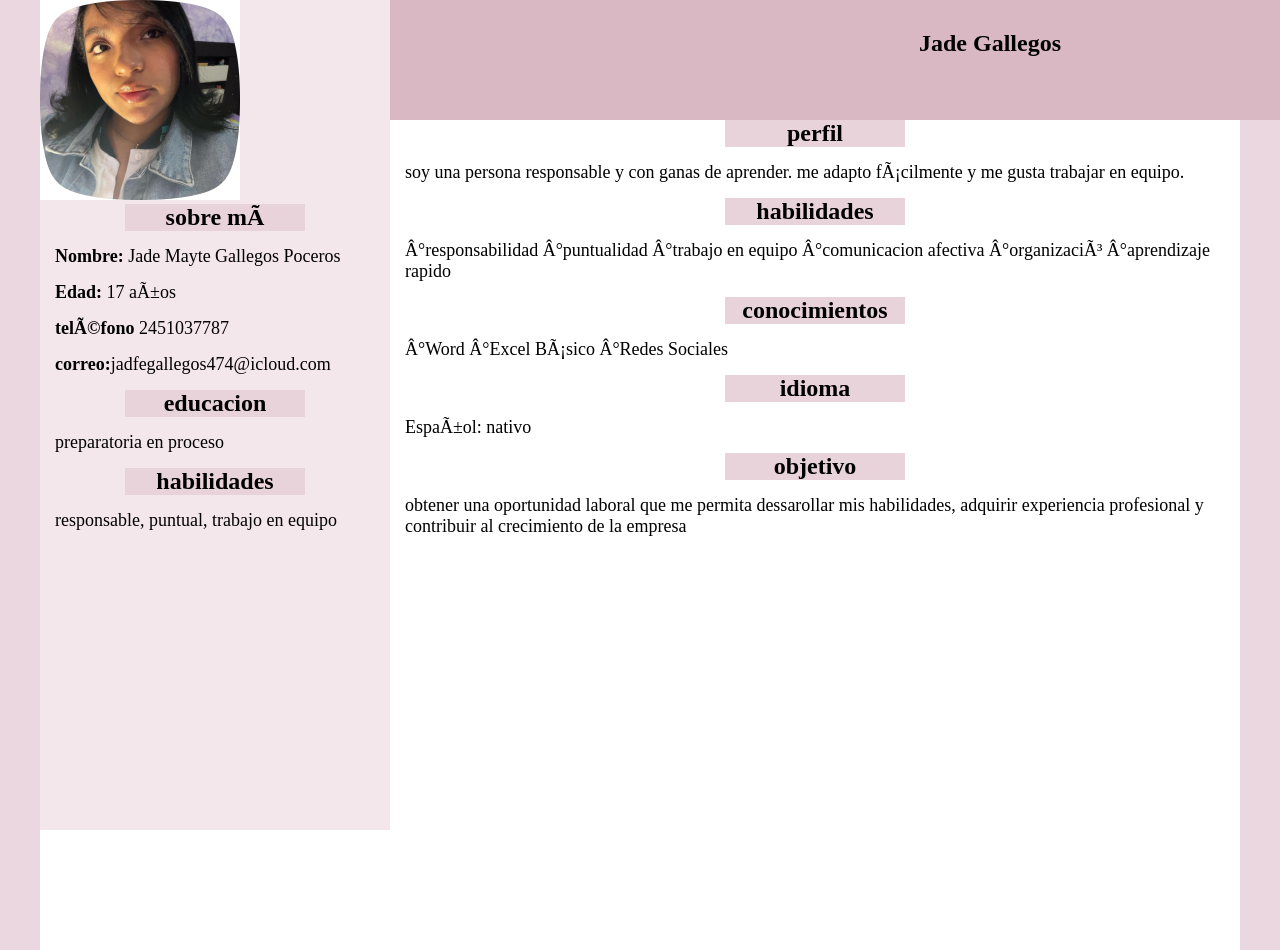
<file: index.html>
<!DOCTYPE html>
<html lang="es">
    <head>
        <title>>CURRICULUM</title>
        <meta charset="UFT-8">
        <link rel="stylesheet" href="style.css">
        <meta name="viewport" content="widht=device-width,initial-scale=1.0">
    
    </head>
    <body>
        <section class="contenedor">
            <aside>
                <img src="jadecilla.jpeg" alt="foto">
                <h2>sobre mí</h2>
                <p><b>Nombre:</b> Jade Mayte Gallegos Poceros</p>
                <p><b>Edad:</b> 17 años</p>
                <p><b>teléfono</b> 2451037787</p>
                <p><b>correo:</b>jadfegallegos474@icloud.com</p>

                <h2>educacion</h2>
                <p>preparatoria en proceso</p>

                <h2>habilidades</h2>
                <p>responsable, puntual, trabajo en equipo</p>
            </aside>
            
            <main>
                <header>
                    <h1>Jade Gallegos</h1>
                </header>
                    <article>
                        <h2>perfil</h2>
                        <p>
                            soy una persona responsable y con ganas de aprender.
                            me adapto fácilmente y me gusta trabajar en equipo.

                        </p>
                        <h2>habilidades</h2>
                        <p>
                            °responsabilidad
                            °puntualidad
                            °trabajo en equipo
                            °comunicacion afectiva 
                            °organizació
                            °aprendizaje rapido
                        </p>
                        <h2>conocimientos </h2>
                        <p>
                            °Word
                            °Excel Básico
                            °Redes Sociales
                          </p>
                          <h2>idioma</h2>
                          <p>Español: nativo</p>
                          <h2>objetivo</h2>
                          <p>obtener una oportunidad laboral que me permita dessarollar mis habilidades,
                         adquirir experiencia profesional y contribuir al crecimiento de la empresa</p>
                         

                    </article>
                           
            </main>



            </aside>

        
        </section>
    </body>
</html>
</file>
<file: style.css>
*{
    margin:0px;
    padding: 0px;
}
html{
    background-color: #ead7df;
}
body{
    height: 950px;
    width: 1200px;
    background-color: white;
    margin: auto;
}
header{
    height: 120px;
    width: 1200px;
    background-color: #d9b8c4;
    margin: auto;
}
aside{
    height: 830px;
    width: 350px;
    background-color: #f4e7eb;
    float: left;
}
main{
    height: 830px;
    width: 850px;
    background-color: white;
    float: left;
}
img{
    height: 200px;
    width: 200px;
}
h1{
    text-align: center;
    padding-top:30px ;
}
h2{
    text-align: center;
    background-color: #e9d3da;
    width: 180px;
    margin: auto;
}
p{
    margin: 15px;
    font-size: 18px;
    
}
</file>
